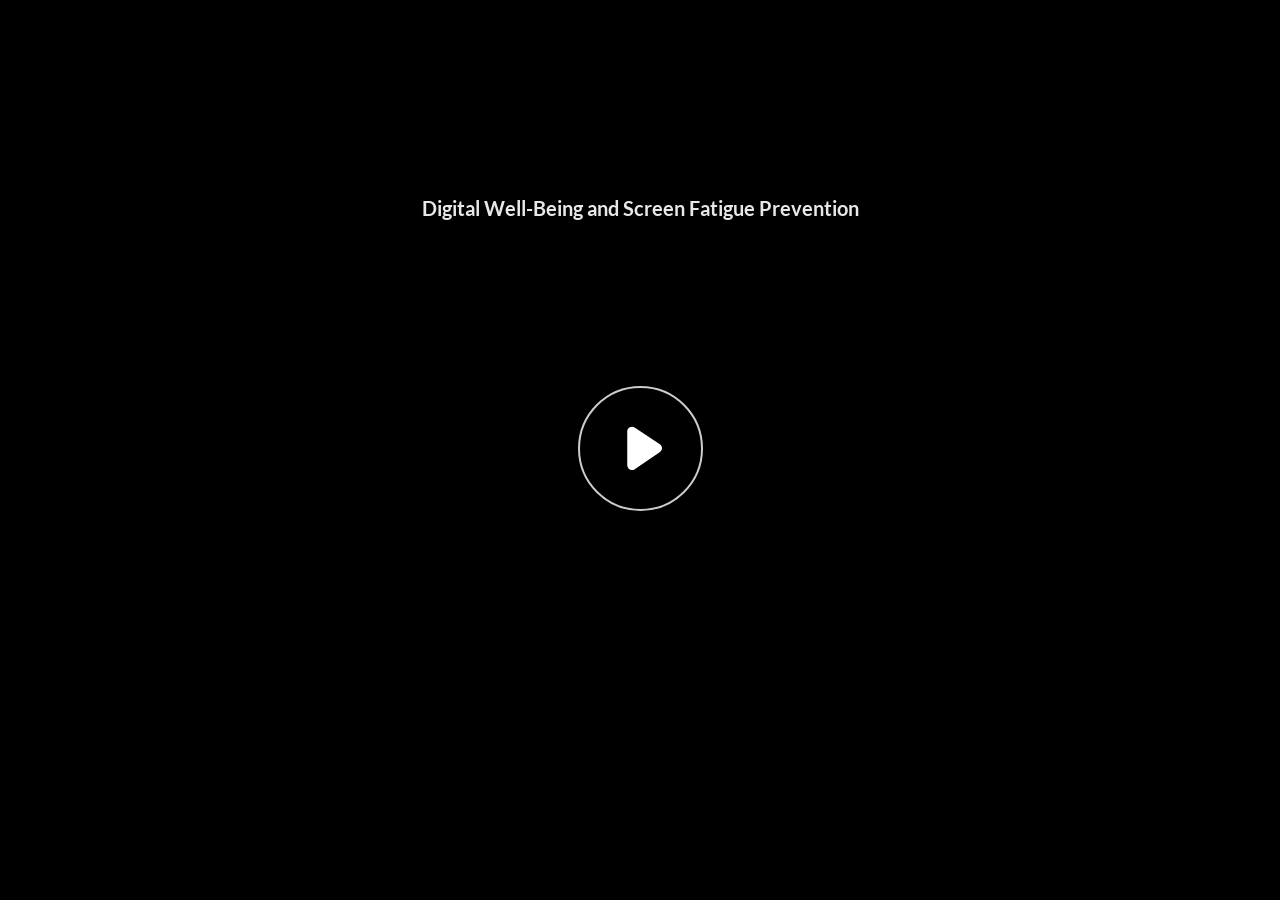
<file: index.html>
﻿<!doctype html>
<html lang="en-US">
<head>
  <meta charset="utf-8">
  <!-- Created using Storyline 360 x64 - http://www.articulate.com  -->
  <!-- version: 3.111.36326.0 -->
  <title>Digital Well-Being and Screen Fatigue Prevention</title>
  <meta http-equiv="x-ua-compatible" content="IE=edge"/>
  <meta name="viewport" content="width=device-width,initial-scale=1,user-scalable=no,shrink-to-fit=no,minimal-ui"/>
  <meta name="apple-mobile-web-app-capable" content="yes"/>
  <style>
    html, body { height: 100%; padding: 0; margin: 0 }
    #app { height: 100%; width: 100%; }
  </style>

  <script>
    window.DS = {};
    window.globals = {
      DATA_PATH_BASE: '',
      HAS_FRAME: true,
      HAS_SLIDE: true,

      lmsPresent: false,
      tinCanPresent: false,
      cmi5Present: false,
      aoSupport: false,
      scale: 'Scaled',
      captureRc: false,
      browserSize: 'optimal',
      bgColor: '#282828',
      features: 'DropInBase,JsInteractions,PlayerSizeOption,SlideLevelScale',
      themeName: 'unified',
      preloaderColor: '#FFFFFF',
      suppressAnalytics: false,
      productChannel: 'stable',
      publishSource: 'storyline',
      aid: 'aid|2b5dbc88-0ae2-5522-a3e4-8b03113ae8c2',
      cid: 'c7844fb6-843c-4ff1-b53b-a0688d734af7',
      playerVersion: '3.111.36326.0',
      publishTimestamp: '2026-03-05T17:39:22.3375587Z',
      maxIosVideoElements: 10,
      connectionSettings: { message: 'You%20are%20offline.%20Trying%20to%20reconnect...', useDarkTheme: false, mode: 'disabled' },
      hasFeature: function(feature) {
        return this.features.split(',').includes(feature);
      },
      
      parseParams: function(qs) {
        if (window.globals.parsedParams != null) {
          return window.globals.parsedParams;
        }
        qs = (qs || window.location.search.substr(1)).split('+').join(' ');
        var params = {},
            tokens,
            re = /[?&]?([^=]+)=([^&]*)/g;

        while (tokens = re.exec(qs)) {
          params[decodeURIComponent(tokens[1]).trim()] =
            decodeURIComponent(tokens[2]).trim();
        }
        window.globals.parsedParams = params;
        return params;
      }

    };

    if (window.flagsUnderTest != null) {
      window.globals.features = window.flagsUnderTest.reduce((accum, feature) => {
        if (!accum.includes(feature)) {
          accum.push(feature);
        }
        return accum;
      }, window.globals.features.split(',')).join();
    }
  </script>
  <script>
    var isIe11 = ('ActiveXObject' in window || window.MSBlobBuilder != null)
      && window.msCrypto != null && !window.ActiveXObject;
    if (isIe11) {
      window.globals.unsupportedBrowser = true;
      document.write(atob('[base64]'));
    }
  </script>

  <script>
    if (window.globals.hasFeature('Localization')) {
      
      
    }
  </script>

  
  
  <script>window.THREE = { };</script>
  
</head>
<body style="background: #282828" class="cs-HTML theme-unified">
  <!-- 360 -->
  <script>!function(){var e,i=/iPhone/i,o=/iPod/i,n=/iPad/i,t=/\biOS-universal(?:.+)Mac\b/i,r=/\bAndroid(?:.+)Mobile\b/i,a=/Android/i,d=/(?:SD4930UR|\bSilk(?:.+)Mobile\b)/i,p=/Silk/i,l=/Windows Phone/i,u=/\bWindows(?:.+)ARM\b/i,b=/BlackBerry/i,s=/BB10/i,c=/Opera Mini/i,f=/\b(CriOS|Chrome)(?:.+)Mobile/i,h=/Mobile(?:.+)Firefox\b/i,v=function(e){return void 0!==e&&"MacIntel"===e.platform&&"number"==typeof e.maxTouchPoints&&e.maxTouchPoints>1&&"undefined"==typeof MSStream};e=function(e){var m={userAgent:"",platform:"",maxTouchPoints:0};e||"undefined"==typeof navigator?"string"==typeof e?m.userAgent=e:e&&e.userAgent&&(m={userAgent:e.userAgent,platform:e.platform,maxTouchPoints:e.maxTouchPoints||0}):m={userAgent:navigator.userAgent,platform:navigator.platform,maxTouchPoints:navigator.maxTouchPoints||0};var g=m.userAgent,y=g.split("[FBAN");void 0!==y[1]&&(g=y[0]),void 0!==(y=g.split("Twitter"))[1]&&(g=y[0]);var A=function(e){return function(i){return i.test(e)}}(g),w={apple:{phone:A(i)&&!A(l),ipod:A(o),tablet:!A(i)&&(A(n)||v(m))&&!A(l),universal:A(t),device:(A(i)||A(o)||A(n)||A(t)||v(m))&&!A(l)},amazon:{phone:A(d),tablet:!A(d)&&A(p),device:A(d)||A(p)},android:{phone:!A(l)&&A(d)||!A(l)&&A(r),tablet:!A(l)&&!A(d)&&!A(r)&&(A(p)||A(a)),device:!A(l)&&(A(d)||A(p)||A(r)||A(a))||A(/\bokhttp\b/i)},windows:{phone:A(l),tablet:A(u),device:A(l)||A(u)},other:{blackberry:A(b),blackberry10:A(s),opera:A(c),firefox:A(h),chrome:A(f),device:A(b)||A(s)||A(c)||A(h)||A(f)},any:!1,phone:!1,tablet:!1};return w.any=w.apple.device||w.android.device||w.windows.device||w.other.device,w.phone=w.apple.phone||w.android.phone||w.windows.phone,w.tablet=w.apple.tablet||w.android.tablet||w.windows.tablet,w}(),"object"==typeof exports&&"undefined"!=typeof module?module.exports=e:"function"==typeof define&&define.amd?define((function(){return e})):this.isMobile=e}();
    window.isMobile.apple.tablet = window.isMobile.apple.tablet ||
      (navigator.platform === 'MacIntel' && navigator.maxTouchPoints > 1);
    window.isMobile.apple.device = window.isMobile.apple.device || window.isMobile.apple.tablet;
    window.isMobile.tablet = window.isMobile.tablet || window.isMobile.apple.tablet;
    window.isMobile.any = window.isMobile.any || window.isMobile.apple.tablet;
  </script>

  <div id="focus-sink" tabindex="-1"></div>

  <div id="preso"></div>
  <script>
    (function() {

      var classTypes = [ 'desktop', 'mobile', 'phone', 'tablet' ];

      var addDeviceClasses = function(prefix, testObj) {
        var curr, i;
        for (i = 0; i < classTypes.length; i++) {
          curr = classTypes[i];
          if (testObj[curr]) {
            document.body.classList.add(prefix + curr);
          }
        }
      };

      var params = window.globals.parseParams(),
          isDevicePreview = params.devicepreview === '1',
          isPhoneOverride = params.deviceType === 'phone' || (isDevicePreview && params.phone == '1'),
          isTabletOverride = (params.deviceType === 'tablet' || isDevicePreview) && !isPhoneOverride,
          isMobileOverride = isPhoneOverride || isTabletOverride;

      var deviceView = {
        desktop: !window.isMobile.any && !isMobileOverride,
        mobile: window.isMobile.any || isMobileOverride,
        phone: isPhoneOverride || (window.isMobile.phone && !isTabletOverride),
        tablet: isTabletOverride || window.isMobile.tablet
      };

      window.globals.deviceView = deviceView;
      window.isMobile.desktop = !window.isMobile.any;
      window.isMobile.mobile = window.isMobile.any;

      addDeviceClasses('view-', deviceView);

    })();
  </script>
  
  <script src='story_content/triggers.js' type=text/javascript></script>
<script src='story_content/user.js' type=text/javascript></script>
  <div class="slide-loader"></div>

  <script>
    var doc = document, loader = doc.body.querySelector('.slide-loader'); [ 1, 2, 3 ].forEach(function(n) { var d = doc.createElement('div'); d.style.backgroundColor = window.globals.preloaderColor; d.classList.add('mobile-loader-dot'); d.classList.add('dot' + n); loader.appendChild(d); });
  </script>

  <div class="mobile-load-title-overlay" style="display: none">
    <div class="mobile-load-title">Digital Well-Being and Screen Fatigue Prevention</div>
  </div>

  <div class="mobile-chrome-warning"></div>

  
<style>
  .warn-connection-dialog {
    display: none;
    background: transparent;
    pointer-events: all;
    position: fixed;
    left: 0;
    top: 0;
    width: 100%;
    height: 100%;
    z-index: 999;
  }

  .warn-connection-content {
    pointer-events: all;
    border-radius: 4px;
    background: white;
    border: 1px solid #E7E7E7;
    color: #333333;
    box-shadow: 0 2px 4px rgba(0, 0, 0, 0.25);
    transition: all 150ms ease-out;
    position: absolute;
    white-space: nowrap;
  }

  .view-phone.is-landscape .warn-connection-content {
    left: 23px;
    bottom: 23px;
  }

  .view-tablet.is-landscape .warn-connection-content {
    left: 50%;
    top: 20px;
    transform: translateX(-50%);
  }

  .view-mobile.is-portrait .warn-connection-content {
    transform: translate(-50%, calc(-100% - 15px));
  }

  .warn-connection-content p {
    display: inline-block;
    margin: 0 8px 0 0;
    line-height: 33px;
    font-size: 11px;
  }

  .warn-connection-content svg {
    position: relative;
    vertical-align: middle;
    margin: 0 2px 2px 8px;
  }

  .view-desktop .warn-connection-content {
    left: 1.5em;
    bottom: 1.5em;
  }

  .view-desktop .warn-connection-content p {
    font-size: 1.1em;
  }

  .is-offline .warn-connection-dialog {
    display: block;
  }

  .is-offline .cs-panel * {
    pointer-events: none !important;
  }

  .is-offline .cs-panel {
    pointer-events: all !important;
  }

  .is-offline #nav-controls * {
    pointer-events: none !important;
  }

  .is-offline #nav-controls {
    pointer-events: all !important;
  }
</style>

<div class="warn-connection-dialog" role="alertdialog" aria-modal="true" tabindex="0" aria-labelledby="warn-connection-message">
  <div class="warn-connection-content">
    <svg width="17" height="15" viewBox="0 0 17 15" xmlns="http://www.w3.org/2000/svg">
      <path fill="#8F0000" stroke="white" d="M16.07,12.98 L15.88,12.23 L9.51,1.21 C8.97,0.26,7.6,0.26,7.06,1.21 L0.69,12.23 C0.15,13.16,0.81,14.36,1.91,14.36 H14.65 C15.47,14.36,16.05,13.7,16.07,12.98 Z"/>
      <path fill="white" stroke="white" d="M8.58,5.5 C8.35,5.28,8.5,5.35,8.21,5.32 C8.09,5.35,7.97,5.49,7.96,5.67 C7.97,5.79,7.98,5.92,7.98,6.04 L7.98,6.04 C7.99,6.17,8,6.31,8.01,6.43 L8.01,6.44 C8.03,6.92,8.06,7.41,8.09,7.9 L8.09,7.9 C8.12,8.39,8.14,8.88,8.17,9.37 C8.17,9.39,8.18,9.42,8.2,9.44 C8.23,9.46,8.25,9.47,8.28,9.47 C8.31,9.47,8.34,9.46,8.35,9.44 C8.37,9.43,8.38,9.4,8.39,9.35 L8.39,9.34 C8.39,9.24,8.4,9.15,8.4,9.05 L8.4,9.05 C8.41,8.96,8.41,8.86,8.42,8.75 C8.43,8.44,8.45,8.12,8.47,7.81 L8.47,7.81 C8.49,7.49,8.51,7.18,8.53,6.87 C8.55,6.46,8.56,6.05,8.59,5.64 L8.6,5.62 C8.6,5.57,8.59,5.53,8.58,5.5 L8.21,5.32 Z"/>
      <circle fill="white" stroke="white" cx="8.3" cy="11.35" r="0.3"/>
    </svg>
    <p id="warn-connection-message">You are offline. Trying to reconnect...</p>
  </div>
</div>

<script>
  (function() {
    window.DS.connection = {
      warningShown: false,
      assets: {},
      loadingAssetGroup: false,
      retryDelay: 500
    };

    var connectionSettings = window.globals.connectionSettings || {};

    var useConnectionMessages = window.AbortController != null &&
      window.location.protocol != 'file:' &&
      connectionSettings.mode === 'normal';

    window.DS.connection.useConnectionMessages = useConnectionMessages;

    var assetCount = 0;
    var checkLoadedId;


    if (useConnectionMessages && connectionSettings != null) {
      var contentEl = document.querySelector('.warn-connection-content');
      var messageEl = contentEl.querySelector('p');

      if (connectionSettings.useDarkTheme) {
        contentEl.style.borderColor = '#BABBBA';
        contentEl.style.backgroundColor = '#282828';
        contentEl.style.color = '#FFFFFF';
      }

      if (connectionSettings.message != null) {
        messageEl.textContent = window.decodeURIComponent(connectionSettings.message);
      }
    }

    function checkAssetsReady() {
      for (var i in DS.connection.assets) {
        if (!DS.connection.assets[i].success) {
          return false;
        }
      }
      return true;
    }

    function stopAssetGroup() {
      if (!useConnectionMessages) { return; }

      assetCount = 0;

      DS.connection.oldAssetGroup = DS.connection.assets;
      DS.connection.assets = {};
      DS.connection.loadingAssetGroup = false;
      clearInterval(checkLoadedId);
    }

    function startAssetGroup() {
      if (!useConnectionMessages) { return; }
      var ticks = 0;
      clearInterval(checkLoadedId);
      checkLoadedId = setInterval(function() {
        var loaded = 0;
        if (assetCount === 0 && loaded === 0) {
          clearInterval(checkLoadedId);
          return;
        }

        for (var i in DS.connection.assets) {
          if (DS.connection.assets[i].success) {
            loaded++;
          }
        }

        if (assetCount === loaded && checkAssetsReady()) {
          for (var i in DS.connection.assets) {
            if (DS.connection.assets[i].action) {
              DS.connection.assets[i].action();
            }
          }
          hideWarning();
          stopAssetGroup();
        }
      }, 100)
    }

    function requiredAsset(url, action, retry, type) {
      if (!useConnectionMessages) { return; }
      if (DS.connection.assets[url]) { return; }

      DS.connection.assets[url] = {
        success: false, action: action, retry: retry, type: type
      };
      assetCount = Object.keys(DS.connection.assets).length;
      if (!DS.connection.loadingAssetGroup) {
        startAssetGroup();
      }
      DS.connection.loadingAssetGroup = true;
    }

    function assetLoaded(url) {
      if (!useConnectionMessages) { return; }
      if (DS.connection.assets[url]) {
        DS.connection.assets[url].success = true;
      }
    }

    function assetFailed(url) {
      if (!useConnectionMessages) { return; }
      if (!DS.connection.assets[url]) {
        if (/\.js$/.test(url) && url.indexOf('transcripts') === -1) {
          setTimeout(function() {
            if (DS.connection.lastSlideLoaded != null) {
              DS.connection.lastSlideLoaded();
            }
          }, DS.connection.retryDelay);
        }
        return;
      }
      if (!DS.connection.warningShown) { showWarning(); }
      if (DS.connection.assets[url].retry) {
        setTimeout(function() {
          if (!DS.connection.assets[url].success) {
            DS.connection.assets[url].retry()
          }
        }, DS.connection.retryDelay);
      }
    }

    function hideWarning() {
      document.body.classList.remove('is-offline');
      DS.connection.warningShown = false;
      enableKeys();
    }
    DS.connection.hideWarning = hideWarning

    function showWarning(btn) {
      document.body.classList.add('is-offline')
      DS.connection.warningShown = true;
      updateWarningPosition();
      disableKeys();
    }

    function updateWarningPosition() {
      if (!DS.connection.warningShown) {
        return;
      }

      var isPortrait = document.body.classList.contains('is-portrait');
      var isMobile = document.body.classList.contains('view-mobile');
      var warningEl = document.querySelector('.warn-connection-content');

      if (isPortrait && isMobile) {
        var slide = document.querySelector('.primary-slide');
        var slideRect = slide != null
          ? slide.getBoundingClientRect()
          : { top: window.innerHeight, left: 0, width: window.innerWidth };

        warningEl.style.top = `${slideRect.top}px`
        warningEl.style.left = `${slideRect.left + slideRect.width / 2}px`
      } else {
        warningEl.style.top = null;
        warningEl.style.left = null;
      }

      window.requestAnimationFrame(updateWarningPosition);
    }

    function onDisableKeyDown(e) {
      e.preventDefault();
      e.stopImmediatePropagation();
    }

    function onDisableKeyUp(e) {
      e.preventDefault();
      e.stopImmediatePropagation();
    }

    var accStyle = document.createElement('style');
    var warnDialogEl = document.querySelector('.warn-connection-dialog');

    function disableKeys() {
      if (DS.views && DS.views.nsStack && DS.views.nsStack.length === 1) {
        DS.views.nsStack[0].tabReachable = false
        DS.views.nsStack[0].updateTabIndex(true);
      }

      accStyle.innerHTML = '.acc-shadow-dom { display: none; }';
      document.body.appendChild(accStyle);

      warnDialogEl.parentNode.append(warnDialogEl);
      warnDialogEl.focus();
    }

    function enableKeys() {
      accStyle.remove();
      if (DS.views && DS.views.nsStack && DS.views.nsStack.length === 1 && DS.views.nsStack[0].name === '_frame') {
        DS.views.nsStack[0].tabReachable = true;
        DS.views.nsStack[0].updateTabIndex();
      }
    }

    // these will all be noops if the feature flag isn't set in
    // the data and `window.globals.features`
    DS.connection.requiredAsset = requiredAsset;
    DS.connection.assetLoaded = assetLoaded;
    DS.connection.assetFailed = assetFailed;
    DS.connection.stopAssetGroup = stopAssetGroup;
    DS.connection.startAssetGroup = startAssetGroup;
  })();
</script>


  <script>
    
    if (window.autoSpider && window.vInterfaceObject) {
      document.querySelector('.mobile-load-title-overlay').style.display = 'none';
    }
  </script>

  

  <link rel="stylesheet" href="html5/data/css/output.min.css" data-noprefix/>
</body>
<script src="html5/lib/scripts/bootstrapper.min.js"></script>
</html>
</file>
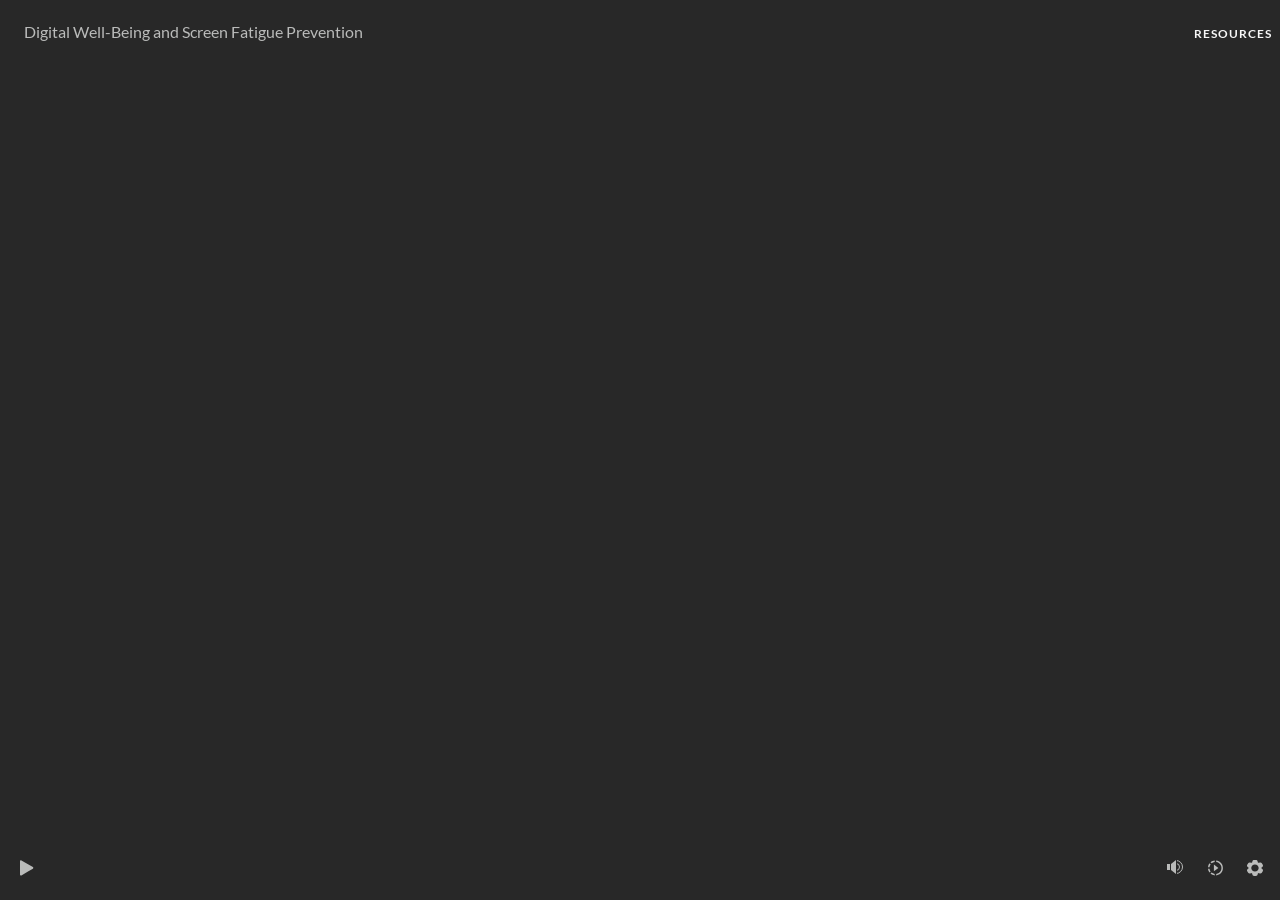
<file: index_lms.html>
﻿<!doctype html>
<html lang="en-US">
<head>
  <meta charset="utf-8">
  <!-- Created using Storyline 360 x64 - http://www.articulate.com  -->
  <!-- version: 3.111.36326.0 -->
  <title>Digital Well-Being and Screen Fatigue Prevention</title>
  <meta http-equiv="x-ua-compatible" content="IE=edge"/>
  <meta name="viewport" content="width=device-width,initial-scale=1,user-scalable=no,shrink-to-fit=no,minimal-ui"/>
  <meta name="apple-mobile-web-app-capable" content="yes"/>
  <style>
    html, body { height: 100%; padding: 0; margin: 0 }
    #app { height: 100%; width: 100%; }
  </style>

  <script>
    window.DS = {};
    window.globals = {
      DATA_PATH_BASE: '',
      HAS_FRAME: true,
      HAS_SLIDE: true,

      lmsPresent: true,
      tinCanPresent: false,
      cmi5Present: false,
      aoSupport: false,
      scale: 'Scaled',
      captureRc: false,
      browserSize: 'optimal',
      bgColor: '#282828',
      features: 'DropInBase,JsInteractions,PlayerSizeOption,SlideLevelScale',
      themeName: 'unified',
      preloaderColor: '#FFFFFF',
      suppressAnalytics: false,
      productChannel: 'stable',
      publishSource: 'storyline',
      aid: 'aid|2b5dbc88-0ae2-5522-a3e4-8b03113ae8c2',
      cid: 'c7844fb6-843c-4ff1-b53b-a0688d734af7',
      playerVersion: '3.111.36326.0',
      publishTimestamp: '2026-03-05T17:39:22.3461011Z',
      maxIosVideoElements: 10,
      connectionSettings: { message: 'You%20are%20offline.%20Trying%20to%20reconnect...', useDarkTheme: false, mode: 'disabled' },
      hasFeature: function(feature) {
        return this.features.split(',').includes(feature);
      },
      
      parseParams: function(qs) {
        if (window.globals.parsedParams != null) {
          return window.globals.parsedParams;
        }
        qs = (qs || window.location.search.substr(1)).split('+').join(' ');
        var params = {},
            tokens,
            re = /[?&]?([^=]+)=([^&]*)/g;

        while (tokens = re.exec(qs)) {
          params[decodeURIComponent(tokens[1]).trim()] =
            decodeURIComponent(tokens[2]).trim();
        }
        window.globals.parsedParams = params;
        return params;
      }

    };

    if (window.flagsUnderTest != null) {
      window.globals.features = window.flagsUnderTest.reduce((accum, feature) => {
        if (!accum.includes(feature)) {
          accum.push(feature);
        }
        return accum;
      }, window.globals.features.split(',')).join();
    }
  </script>
  <script>
    var isIe11 = ('ActiveXObject' in window || window.MSBlobBuilder != null)
      && window.msCrypto != null && !window.ActiveXObject;
    if (isIe11) {
      window.globals.unsupportedBrowser = true;
      document.write(atob('[base64]'));
    }
  </script>

  <script>
    if (window.globals.hasFeature('Localization')) {
      
      
    }
  </script>

  <script src="lms/scormdriver.js" charset="utf-8"></script>
  
  <script>window.THREE = { };</script>
  
</head>
<body style="background: #282828" class="cs-HTML theme-unified">
  <!-- 360 -->
  <script>!function(){var e,i=/iPhone/i,o=/iPod/i,n=/iPad/i,t=/\biOS-universal(?:.+)Mac\b/i,r=/\bAndroid(?:.+)Mobile\b/i,a=/Android/i,d=/(?:SD4930UR|\bSilk(?:.+)Mobile\b)/i,p=/Silk/i,l=/Windows Phone/i,u=/\bWindows(?:.+)ARM\b/i,b=/BlackBerry/i,s=/BB10/i,c=/Opera Mini/i,f=/\b(CriOS|Chrome)(?:.+)Mobile/i,h=/Mobile(?:.+)Firefox\b/i,v=function(e){return void 0!==e&&"MacIntel"===e.platform&&"number"==typeof e.maxTouchPoints&&e.maxTouchPoints>1&&"undefined"==typeof MSStream};e=function(e){var m={userAgent:"",platform:"",maxTouchPoints:0};e||"undefined"==typeof navigator?"string"==typeof e?m.userAgent=e:e&&e.userAgent&&(m={userAgent:e.userAgent,platform:e.platform,maxTouchPoints:e.maxTouchPoints||0}):m={userAgent:navigator.userAgent,platform:navigator.platform,maxTouchPoints:navigator.maxTouchPoints||0};var g=m.userAgent,y=g.split("[FBAN");void 0!==y[1]&&(g=y[0]),void 0!==(y=g.split("Twitter"))[1]&&(g=y[0]);var A=function(e){return function(i){return i.test(e)}}(g),w={apple:{phone:A(i)&&!A(l),ipod:A(o),tablet:!A(i)&&(A(n)||v(m))&&!A(l),universal:A(t),device:(A(i)||A(o)||A(n)||A(t)||v(m))&&!A(l)},amazon:{phone:A(d),tablet:!A(d)&&A(p),device:A(d)||A(p)},android:{phone:!A(l)&&A(d)||!A(l)&&A(r),tablet:!A(l)&&!A(d)&&!A(r)&&(A(p)||A(a)),device:!A(l)&&(A(d)||A(p)||A(r)||A(a))||A(/\bokhttp\b/i)},windows:{phone:A(l),tablet:A(u),device:A(l)||A(u)},other:{blackberry:A(b),blackberry10:A(s),opera:A(c),firefox:A(h),chrome:A(f),device:A(b)||A(s)||A(c)||A(h)||A(f)},any:!1,phone:!1,tablet:!1};return w.any=w.apple.device||w.android.device||w.windows.device||w.other.device,w.phone=w.apple.phone||w.android.phone||w.windows.phone,w.tablet=w.apple.tablet||w.android.tablet||w.windows.tablet,w}(),"object"==typeof exports&&"undefined"!=typeof module?module.exports=e:"function"==typeof define&&define.amd?define((function(){return e})):this.isMobile=e}();
    window.isMobile.apple.tablet = window.isMobile.apple.tablet ||
      (navigator.platform === 'MacIntel' && navigator.maxTouchPoints > 1);
    window.isMobile.apple.device = window.isMobile.apple.device || window.isMobile.apple.tablet;
    window.isMobile.tablet = window.isMobile.tablet || window.isMobile.apple.tablet;
    window.isMobile.any = window.isMobile.any || window.isMobile.apple.tablet;
  </script>

  <div id="focus-sink" tabindex="-1"></div>

  <div id="preso"></div>
  <script>
    (function() {

      var classTypes = [ 'desktop', 'mobile', 'phone', 'tablet' ];

      var addDeviceClasses = function(prefix, testObj) {
        var curr, i;
        for (i = 0; i < classTypes.length; i++) {
          curr = classTypes[i];
          if (testObj[curr]) {
            document.body.classList.add(prefix + curr);
          }
        }
      };

      var params = window.globals.parseParams(),
          isDevicePreview = params.devicepreview === '1',
          isPhoneOverride = params.deviceType === 'phone' || (isDevicePreview && params.phone == '1'),
          isTabletOverride = (params.deviceType === 'tablet' || isDevicePreview) && !isPhoneOverride,
          isMobileOverride = isPhoneOverride || isTabletOverride;

      var deviceView = {
        desktop: !window.isMobile.any && !isMobileOverride,
        mobile: window.isMobile.any || isMobileOverride,
        phone: isPhoneOverride || (window.isMobile.phone && !isTabletOverride),
        tablet: isTabletOverride || window.isMobile.tablet
      };

      window.globals.deviceView = deviceView;
      window.isMobile.desktop = !window.isMobile.any;
      window.isMobile.mobile = window.isMobile.any;

      addDeviceClasses('view-', deviceView);

    })();
  </script>
  
  <script src='story_content/triggers.js' type=text/javascript></script>
<script src='story_content/user.js' type=text/javascript></script>
  <div class="slide-loader"></div>

  <script>
    var doc = document, loader = doc.body.querySelector('.slide-loader'); [ 1, 2, 3 ].forEach(function(n) { var d = doc.createElement('div'); d.style.backgroundColor = window.globals.preloaderColor; d.classList.add('mobile-loader-dot'); d.classList.add('dot' + n); loader.appendChild(d); });
  </script>

  <div class="mobile-load-title-overlay" style="display: none">
    <div class="mobile-load-title">Digital Well-Being and Screen Fatigue Prevention</div>
  </div>

  <div class="mobile-chrome-warning"></div>

  
<style>
  .warn-connection-dialog {
    display: none;
    background: transparent;
    pointer-events: all;
    position: fixed;
    left: 0;
    top: 0;
    width: 100%;
    height: 100%;
    z-index: 999;
  }

  .warn-connection-content {
    pointer-events: all;
    border-radius: 4px;
    background: white;
    border: 1px solid #E7E7E7;
    color: #333333;
    box-shadow: 0 2px 4px rgba(0, 0, 0, 0.25);
    transition: all 150ms ease-out;
    position: absolute;
    white-space: nowrap;
  }

  .view-phone.is-landscape .warn-connection-content {
    left: 23px;
    bottom: 23px;
  }

  .view-tablet.is-landscape .warn-connection-content {
    left: 50%;
    top: 20px;
    transform: translateX(-50%);
  }

  .view-mobile.is-portrait .warn-connection-content {
    transform: translate(-50%, calc(-100% - 15px));
  }

  .warn-connection-content p {
    display: inline-block;
    margin: 0 8px 0 0;
    line-height: 33px;
    font-size: 11px;
  }

  .warn-connection-content svg {
    position: relative;
    vertical-align: middle;
    margin: 0 2px 2px 8px;
  }

  .view-desktop .warn-connection-content {
    left: 1.5em;
    bottom: 1.5em;
  }

  .view-desktop .warn-connection-content p {
    font-size: 1.1em;
  }

  .is-offline .warn-connection-dialog {
    display: block;
  }

  .is-offline .cs-panel * {
    pointer-events: none !important;
  }

  .is-offline .cs-panel {
    pointer-events: all !important;
  }

  .is-offline #nav-controls * {
    pointer-events: none !important;
  }

  .is-offline #nav-controls {
    pointer-events: all !important;
  }
</style>

<div class="warn-connection-dialog" role="alertdialog" aria-modal="true" tabindex="0" aria-labelledby="warn-connection-message">
  <div class="warn-connection-content">
    <svg width="17" height="15" viewBox="0 0 17 15" xmlns="http://www.w3.org/2000/svg">
      <path fill="#8F0000" stroke="white" d="M16.07,12.98 L15.88,12.23 L9.51,1.21 C8.97,0.26,7.6,0.26,7.06,1.21 L0.69,12.23 C0.15,13.16,0.81,14.36,1.91,14.36 H14.65 C15.47,14.36,16.05,13.7,16.07,12.98 Z"/>
      <path fill="white" stroke="white" d="M8.58,5.5 C8.35,5.28,8.5,5.35,8.21,5.32 C8.09,5.35,7.97,5.49,7.96,5.67 C7.97,5.79,7.98,5.92,7.98,6.04 L7.98,6.04 C7.99,6.17,8,6.31,8.01,6.43 L8.01,6.44 C8.03,6.92,8.06,7.41,8.09,7.9 L8.09,7.9 C8.12,8.39,8.14,8.88,8.17,9.37 C8.17,9.39,8.18,9.42,8.2,9.44 C8.23,9.46,8.25,9.47,8.28,9.47 C8.31,9.47,8.34,9.46,8.35,9.44 C8.37,9.43,8.38,9.4,8.39,9.35 L8.39,9.34 C8.39,9.24,8.4,9.15,8.4,9.05 L8.4,9.05 C8.41,8.96,8.41,8.86,8.42,8.75 C8.43,8.44,8.45,8.12,8.47,7.81 L8.47,7.81 C8.49,7.49,8.51,7.18,8.53,6.87 C8.55,6.46,8.56,6.05,8.59,5.64 L8.6,5.62 C8.6,5.57,8.59,5.53,8.58,5.5 L8.21,5.32 Z"/>
      <circle fill="white" stroke="white" cx="8.3" cy="11.35" r="0.3"/>
    </svg>
    <p id="warn-connection-message">You are offline. Trying to reconnect...</p>
  </div>
</div>

<script>
  (function() {
    window.DS.connection = {
      warningShown: false,
      assets: {},
      loadingAssetGroup: false,
      retryDelay: 500
    };

    var connectionSettings = window.globals.connectionSettings || {};

    var useConnectionMessages = window.AbortController != null &&
      window.location.protocol != 'file:' &&
      connectionSettings.mode === 'normal';

    window.DS.connection.useConnectionMessages = useConnectionMessages;

    var assetCount = 0;
    var checkLoadedId;


    if (useConnectionMessages && connectionSettings != null) {
      var contentEl = document.querySelector('.warn-connection-content');
      var messageEl = contentEl.querySelector('p');

      if (connectionSettings.useDarkTheme) {
        contentEl.style.borderColor = '#BABBBA';
        contentEl.style.backgroundColor = '#282828';
        contentEl.style.color = '#FFFFFF';
      }

      if (connectionSettings.message != null) {
        messageEl.textContent = window.decodeURIComponent(connectionSettings.message);
      }
    }

    function checkAssetsReady() {
      for (var i in DS.connection.assets) {
        if (!DS.connection.assets[i].success) {
          return false;
        }
      }
      return true;
    }

    function stopAssetGroup() {
      if (!useConnectionMessages) { return; }

      assetCount = 0;

      DS.connection.oldAssetGroup = DS.connection.assets;
      DS.connection.assets = {};
      DS.connection.loadingAssetGroup = false;
      clearInterval(checkLoadedId);
    }

    function startAssetGroup() {
      if (!useConnectionMessages) { return; }
      var ticks = 0;
      clearInterval(checkLoadedId);
      checkLoadedId = setInterval(function() {
        var loaded = 0;
        if (assetCount === 0 && loaded === 0) {
          clearInterval(checkLoadedId);
          return;
        }

        for (var i in DS.connection.assets) {
          if (DS.connection.assets[i].success) {
            loaded++;
          }
        }

        if (assetCount === loaded && checkAssetsReady()) {
          for (var i in DS.connection.assets) {
            if (DS.connection.assets[i].action) {
              DS.connection.assets[i].action();
            }
          }
          hideWarning();
          stopAssetGroup();
        }
      }, 100)
    }

    function requiredAsset(url, action, retry, type) {
      if (!useConnectionMessages) { return; }
      if (DS.connection.assets[url]) { return; }

      DS.connection.assets[url] = {
        success: false, action: action, retry: retry, type: type
      };
      assetCount = Object.keys(DS.connection.assets).length;
      if (!DS.connection.loadingAssetGroup) {
        startAssetGroup();
      }
      DS.connection.loadingAssetGroup = true;
    }

    function assetLoaded(url) {
      if (!useConnectionMessages) { return; }
      if (DS.connection.assets[url]) {
        DS.connection.assets[url].success = true;
      }
    }

    function assetFailed(url) {
      if (!useConnectionMessages) { return; }
      if (!DS.connection.assets[url]) {
        if (/\.js$/.test(url) && url.indexOf('transcripts') === -1) {
          setTimeout(function() {
            if (DS.connection.lastSlideLoaded != null) {
              DS.connection.lastSlideLoaded();
            }
          }, DS.connection.retryDelay);
        }
        return;
      }
      if (!DS.connection.warningShown) { showWarning(); }
      if (DS.connection.assets[url].retry) {
        setTimeout(function() {
          if (!DS.connection.assets[url].success) {
            DS.connection.assets[url].retry()
          }
        }, DS.connection.retryDelay);
      }
    }

    function hideWarning() {
      document.body.classList.remove('is-offline');
      DS.connection.warningShown = false;
      enableKeys();
    }
    DS.connection.hideWarning = hideWarning

    function showWarning(btn) {
      document.body.classList.add('is-offline')
      DS.connection.warningShown = true;
      updateWarningPosition();
      disableKeys();
    }

    function updateWarningPosition() {
      if (!DS.connection.warningShown) {
        return;
      }

      var isPortrait = document.body.classList.contains('is-portrait');
      var isMobile = document.body.classList.contains('view-mobile');
      var warningEl = document.querySelector('.warn-connection-content');

      if (isPortrait && isMobile) {
        var slide = document.querySelector('.primary-slide');
        var slideRect = slide != null
          ? slide.getBoundingClientRect()
          : { top: window.innerHeight, left: 0, width: window.innerWidth };

        warningEl.style.top = `${slideRect.top}px`
        warningEl.style.left = `${slideRect.left + slideRect.width / 2}px`
      } else {
        warningEl.style.top = null;
        warningEl.style.left = null;
      }

      window.requestAnimationFrame(updateWarningPosition);
    }

    function onDisableKeyDown(e) {
      e.preventDefault();
      e.stopImmediatePropagation();
    }

    function onDisableKeyUp(e) {
      e.preventDefault();
      e.stopImmediatePropagation();
    }

    var accStyle = document.createElement('style');
    var warnDialogEl = document.querySelector('.warn-connection-dialog');

    function disableKeys() {
      if (DS.views && DS.views.nsStack && DS.views.nsStack.length === 1) {
        DS.views.nsStack[0].tabReachable = false
        DS.views.nsStack[0].updateTabIndex(true);
      }

      accStyle.innerHTML = '.acc-shadow-dom { display: none; }';
      document.body.appendChild(accStyle);

      warnDialogEl.parentNode.append(warnDialogEl);
      warnDialogEl.focus();
    }

    function enableKeys() {
      accStyle.remove();
      if (DS.views && DS.views.nsStack && DS.views.nsStack.length === 1 && DS.views.nsStack[0].name === '_frame') {
        DS.views.nsStack[0].tabReachable = true;
        DS.views.nsStack[0].updateTabIndex();
      }
    }

    // these will all be noops if the feature flag isn't set in
    // the data and `window.globals.features`
    DS.connection.requiredAsset = requiredAsset;
    DS.connection.assetLoaded = assetLoaded;
    DS.connection.assetFailed = assetFailed;
    DS.connection.stopAssetGroup = stopAssetGroup;
    DS.connection.startAssetGroup = startAssetGroup;
  })();
</script>


  <script>
    
    if (window.autoSpider && window.vInterfaceObject) {
      document.querySelector('.mobile-load-title-overlay').style.display = 'none';
    }
  </script>

  

  <link rel="stylesheet" href="html5/data/css/output.min.css" data-noprefix/>
</body>
<script src="html5/lib/scripts/bootstrapper.min.js"></script>
</html>
</file>
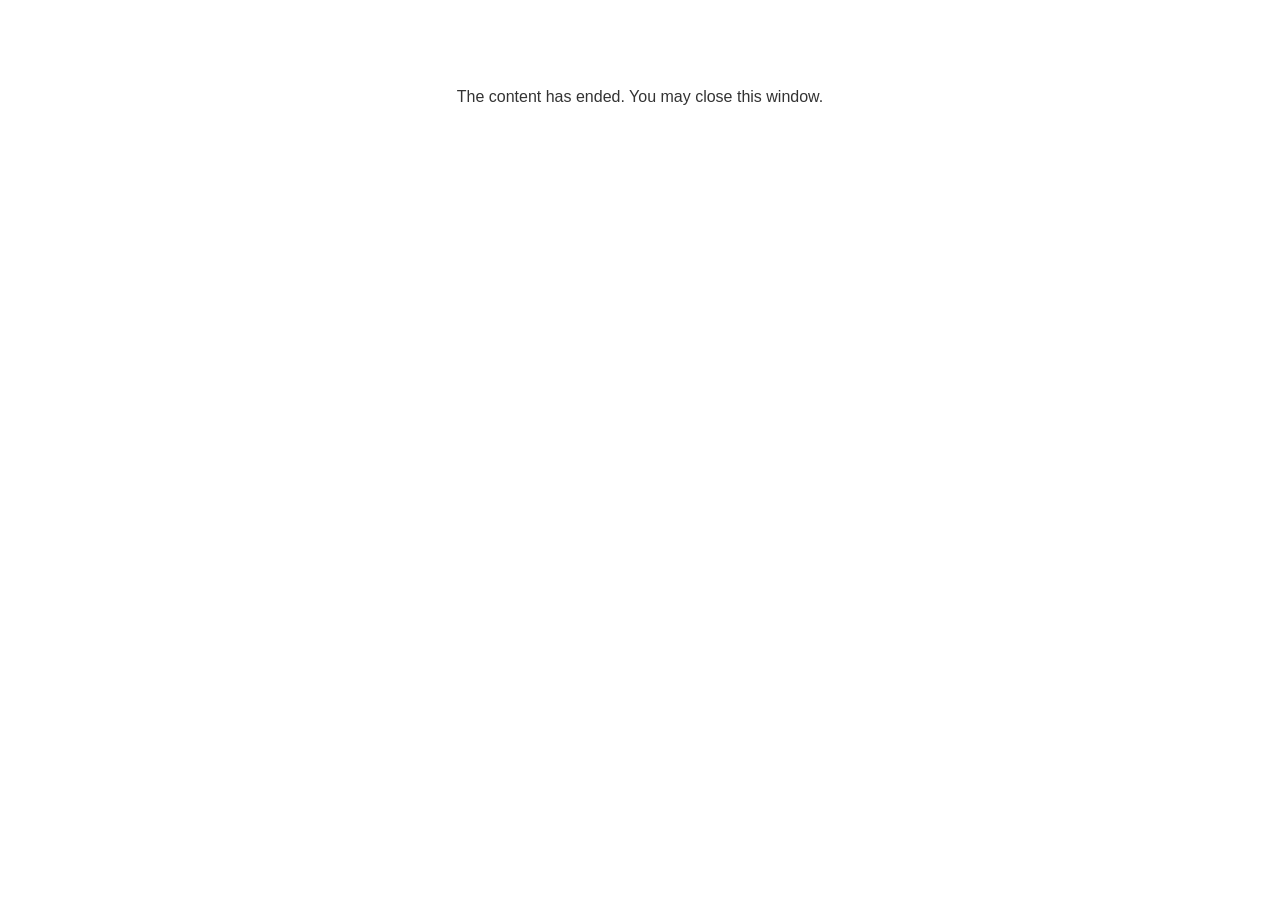
<file: lms/goodbye.html>
<!doctype html>
<html>
<body style="background-color: #ffffff;">

<p role="alert" style="color: #333333;font-family: Lato, articulate, tahoma, arial;font-size: medium;text-align: center;">
<br><br><br><br>
The content has ended. You may close this window.
</p>

</body>
</html>
</file>
